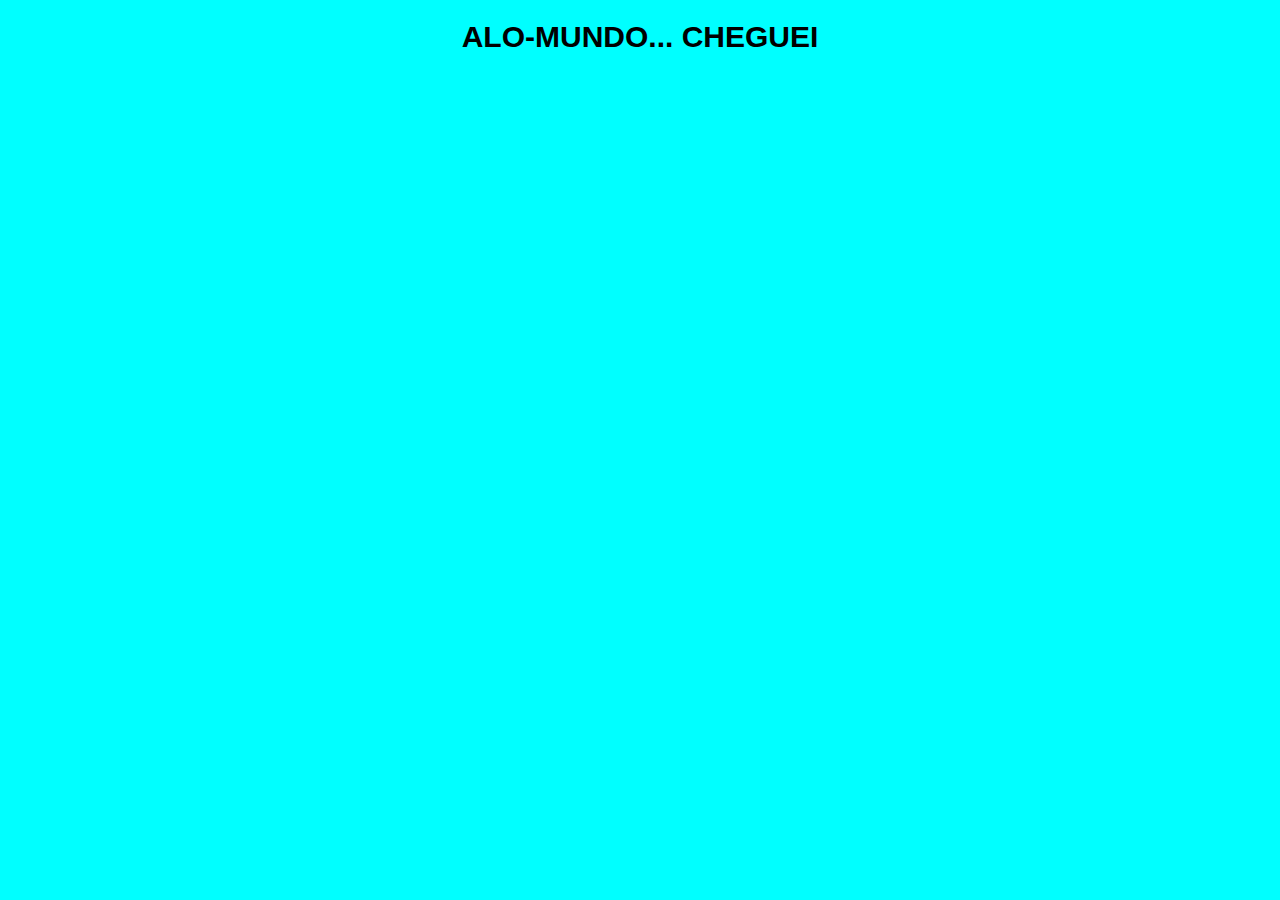
<file: portfolio.html>
<!DOCTYPE html>
<html lang="pt-br">
<head>
    <meta charset="UTF-8">
    <meta name="viewport" content="width=device-width, initial-scale=1.0">
    <title>primeira página</title>
    <link rel="stylesheet" href="style.css">
</head>
<body>
  <h1>alo-mundo... cheguei</h1>  
</body>
</html>
</file>
<file: style.css>
body {
    background-color: aqua; /* cor de fundo da página */
     color: black; /* cor da escrita */
     font-family: "Bodoni Moda", sans-serif; /*Estilo da letra(fonte) */
     margin: 0px;
     margin-bottom: 100px;
}

header {
    border: solid 2px rgb(0, 0, 0);
    font-size: 32px;
    padding: 10px;
    color: black;   
}

.chamada {
    background-color: #ad5351; /* Cor escolhida */
    padding-bottom: 80px;
    padding-top: 80px;
    display: flex;
    justify-content: center;
}

.chamada-texto {
    margin-right: 5%;
}

h1 {
    font-size: 30px;            /* tamanho da fonte */
    text-align: center;         /* centralizado */
    text-transform: uppercase;  /* letras maiúsculas */
}

p{
    font-size: 16px;
    color: aliceblue;
}
    
.categoria {
    padding-left: 20px;
    padding-right: 20px;
    margin-top: 50px;
}
    
.categoria-videos {
    display: flex;
    overflow: auto;
    gap: 10px;
}

.categoria-videos img {
    opacity: 8,5;
    height: 200px;
}

.categoria-videos img:hover {
    opacity: 1,0;
    border: 1px solid green;
}

.categoria h2 {
    color: black;
}
</file>
